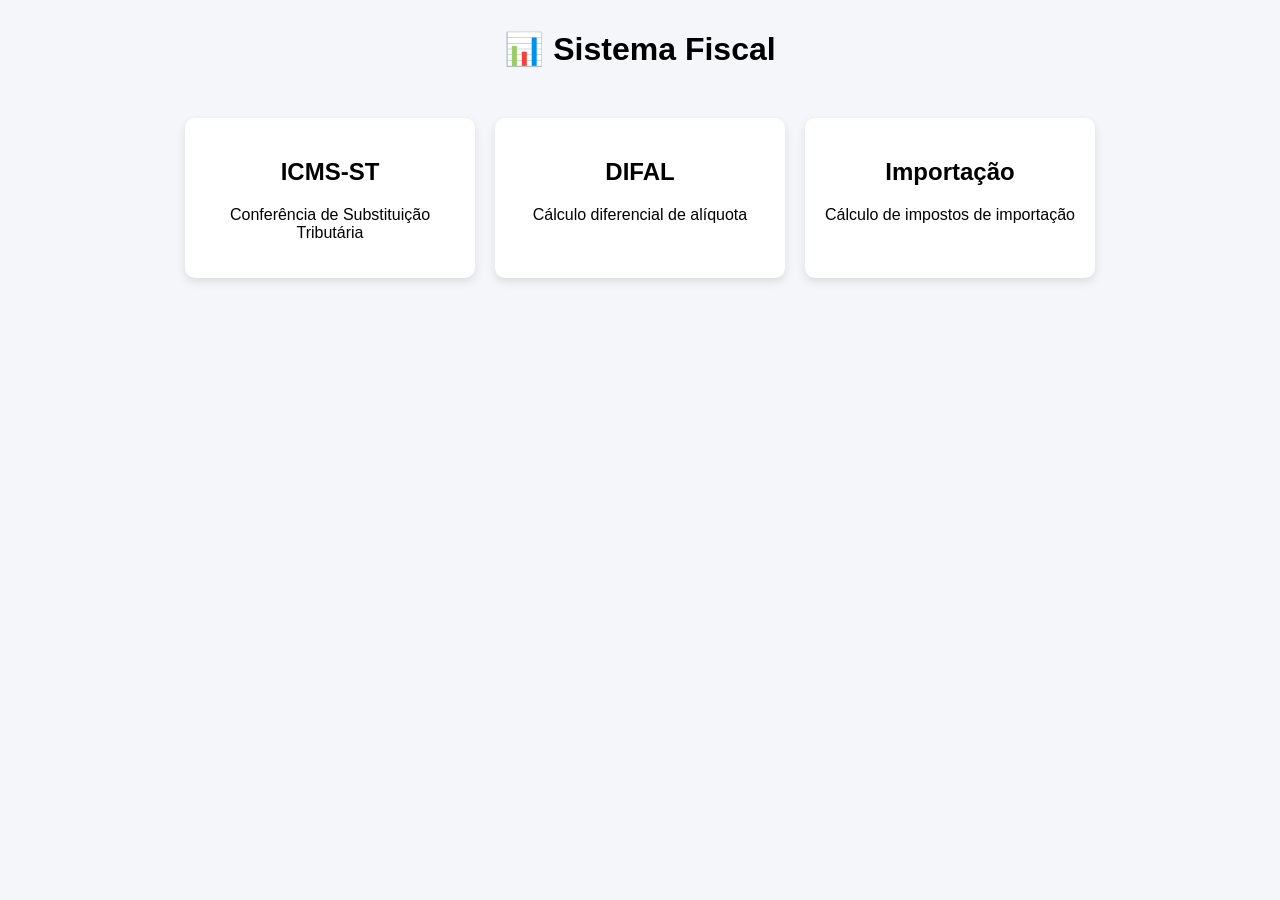
<file: index.html>
<!DOCTYPE html>
<html lang="pt-br">

<head>
    <meta charset="UTF-8">
    <title>Sistema Fiscal</title>
    <link rel="stylesheet" href="style.css">
</head>

<body>

    <h1 class="titulo">📊 Sistema Fiscal</h1>

    <div class="cards">

        <div class="card" onclick="abrir('pages/icmsst.html')">
            <h2>ICMS-ST</h2>
            <p>Conferência de Substituição Tributária</p>
        </div>

        <div class="card" onclick="abrir('pages/difal.html')">
            <h2>DIFAL</h2>
            <p>Cálculo diferencial de alíquota</p>
        </div>

        <div class="card" onclick="abrir('pages/importacao.html')">
            <h2>Importação</h2>
            <p>Cálculo de impostos de importação</p>
        </div>

    </div>

    <script src="script.js"></script>
</body>

</html>
</file>
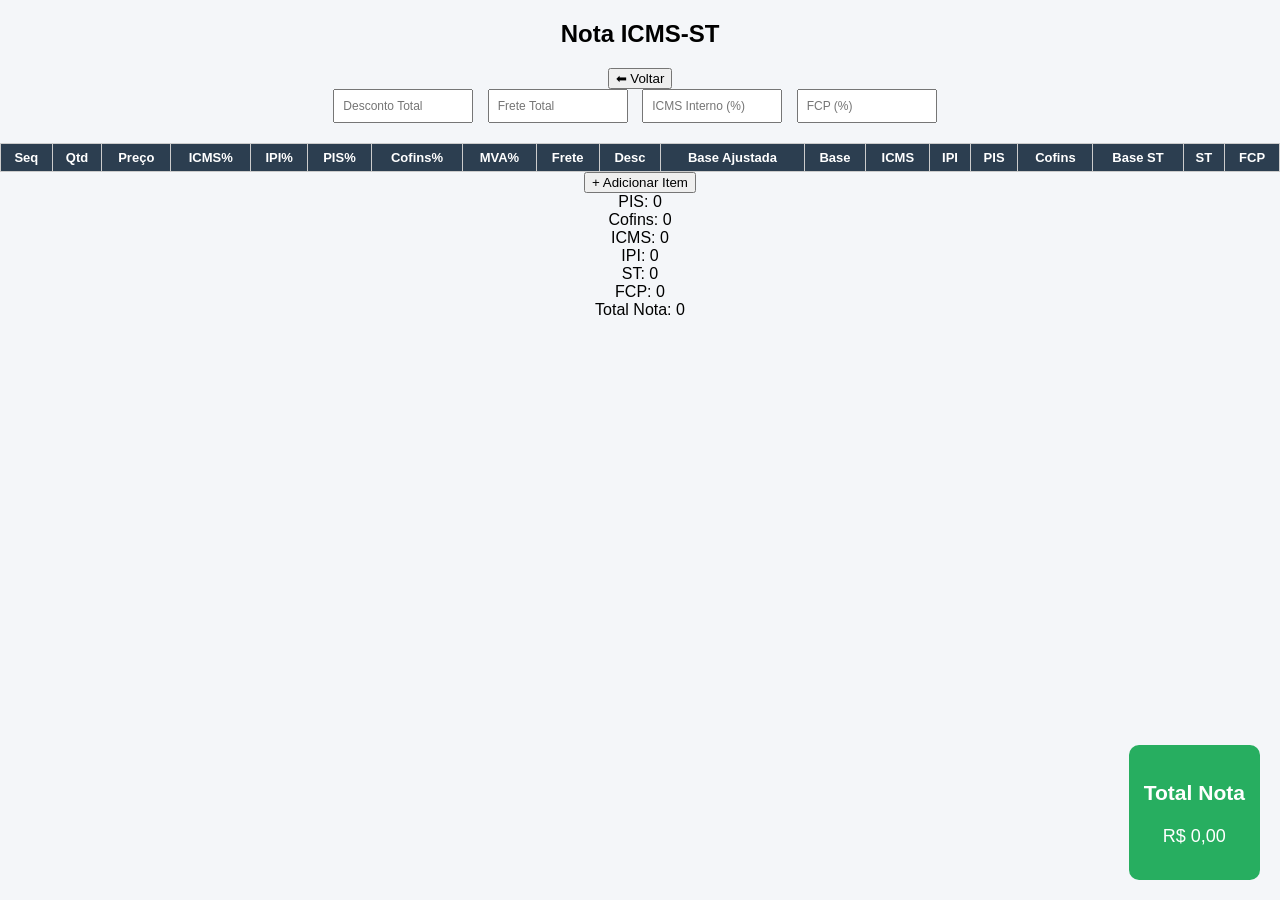
<file: pages/icmsst.html>
<!DOCTYPE html>
<html lang="pt-br">

<head>
    <meta charset="UTF-8">
    <title>ICMS-ST</title>
    <link rel="stylesheet" href="../style.css">
</head>

<body>

    <h2>Nota ICMS-ST</h2>
    <button onclick="voltar()">⬅ Voltar</button>

    <!-- CONFIG -->
    <div class="config">
        <input placeholder="Desconto Total" id="desconto" oninput="calcularTotal()">
        <input placeholder="Frete Total" id="frete" oninput="calcularTotal()">
        <input placeholder="ICMS Interno (%)" id="icmsInterno" oninput="calcularTotal()">
        <input placeholder="FCP (%)" id="fcp" oninput="calcularTotal()">
    </div>

    <table>
        <thead>
            <tr>
                <th>Seq</th>
                <th>Qtd</th>
                <th>Preço</th>
                <th>ICMS%</th>
                <th>IPI%</th>
                <th>PIS%</th>
                <th>Cofins%</th>
                <th>MVA%</th>

                <th>Frete</th>
                <th>Desc</th>
                <th>Base Ajustada</th>

                <th>Base</th>
                <th>ICMS</th>
                <th>IPI</th>
                <th>PIS</th>
                <th>Cofins</th>

                <th>Base ST</th>
                <th>ST</th>
                <th>FCP</th>
            </tr>
        </thead>

        <tbody id="tabelaItens"></tbody>
    </table>

    <button onclick="adicionarItem()">+ Adicionar Item</button>

    <!-- TOTAL -->
    <div class="total-box">
        <h3>Total Nota</h3>
        <p id="totalNota">R$ 0,00</p>
    </div>

    <div class="resumo">

        <div>PIS: <span id="totalPIS">0</span></div>
        <div>Cofins: <span id="totalCofins">0</span></div>
        <div>ICMS: <span id="totalICMS">0</span></div>
        <div>IPI: <span id="totalIPI">0</span></div>
        <div>ST: <span id="totalST">0</span></div>
        <div>FCP: <span id="totalFCP">0</span></div>

        <div class="total-final">
            Total Nota: <span id="totalNotaResumo">0</span>
        </div>

    </div>

    <script src="icmsst.js"></script>
</body>

</html>
</file>
<file: style.css>
body {
    margin: 0;
    font-family: Arial;
    background: #f4f6f9;
}

.layout {
    display: flex;
}

/* MENU */
.menu {
    width: 220px;
    background: #1e1e2f;
    color: white;
    height: 100vh;
    padding: 20px;
}

.menu button {
    width: 100%;
    margin-top: 10px;
    padding: 10px;
    border: none;
    background: #2e2e4d;
    color: white;
    cursor: pointer;
}


/* CARDS */

body {
    font-family: Arial;
    background: #f4f6f9;
    text-align: center;
}

.titulo {
    margin-top: 30px;
}

.cards {
    display: flex;
    justify-content: center;
    gap: 20px;
    margin-top: 50px;
}

.card {
    width: 250px;
    padding: 20px;
    background: white;
    border-radius: 10px;
    cursor: pointer;
    transition: 0.3s;
    box-shadow: 0 4px 10px rgba(0,0,0,0.1);
}

.card:hover {
    transform: scale(1.05);
    background: #007bff;
    color: white;
}


/* CONTEÚDO */
.conteudo {
    flex: 1;
    padding: 20px;
}

.config input {
    margin-right: 10px;
    padding: 8px;
}

/* TABELA */
table {
    width: 100%;
    margin-top: 20px;
    border-collapse: collapse;
    font-size: 13px;
}

th {
    background: #2c3e50;
    color: white;
}

td {
    background: #fff;
}

th, td {
    border: 1px solid #ccc;
    padding: 6px;
    text-align: center;
}

input {
    width: 70px;
    padding: 4px;
    font-size: 12px;
}

/* CONFIG */
.config {
    margin-bottom: 10px;
}

.config input {
    width: 120px;
    margin-right: 10px;
}

/* TOTAL */
.total-box {
    position: fixed;
    right: 20px;
    bottom: 20px;
    background: #27ae60;
    color: white;
    padding: 15px;
    border-radius: 10px;
    font-size: 18px;
}
</file>
